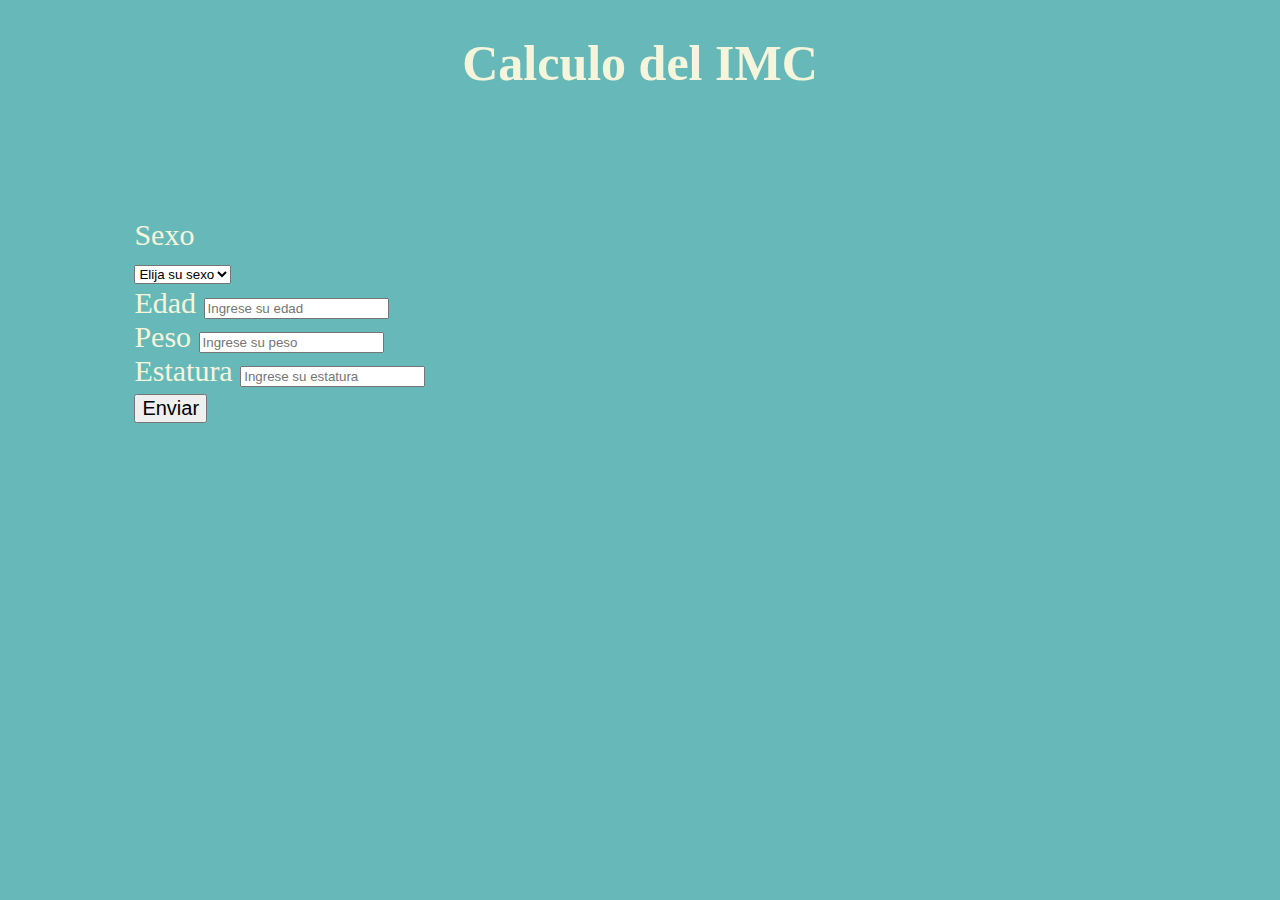
<file: Tarea3IMC/index.html>
<!DOCTYPE html>
<html lang="en">
<head>
    <meta charset="UTF-8">
    <meta http-equiv="X-UA-Compatible" content="IE=edge">
    <meta name="viewport" content="width=device-width, initial-scale=1.0">
    <title> Calculo de Indice de Masa Corporal</title>
    <link rel="stylesheet" href="./styles/styles.css">
    <link href="https://cdn.jsdelivr.net/npm/bootstrap@5.1.0/dist/css/bootstrap.min.css" rel="stylesheet" integrity="sha384-KyZXEAg3QhqLMpG8r+8fhAXLRk2vvoC2f3B09zVXn8CA5QIVfZOJ3BCsw2P0p/We" crossorigin="anonymous">
</head>
<body id = "body">

    <div>
        <h1 id = "titulo"> Calculo del IMC </h1>
    </div>
        
  

    <form id = "form">
      <label for="">Sexo</label>
      <br>
      <select class="form-control " id="sexo" required>
        <option selected>Elija su sexo</option>
        <option value="Hombre"> Hombre </option>
        <option value="Mujer">Mujer</option>
        
      </select>
<!--  
        <div>
            <label for=""> Sexo </label>
            <input class="form-check-input" type="radio" name="sexo" id="sexo" value="Hombre">
            <label id = "label" class="form-check-label" for="inlineRadio1"> <img  src="https://cdn.icon-icons.com/icons2/510/PNG/512/man_icon-icons.com_50102.png" alt=""></label>

            <input class="form-check-input" type="radio" name="sexo" id="sexo" value="Mujer">
            <label id="label" class="form-check-label" for="inlineRadio2"> <img src="https://cdn.icon-icons.com/icons2/510/PNG/512/woman_icon-icons.com_49954.png" alt=""></label>
          </div>
-->
        <div class="mb-3">
            <label for="formGroupExampleInput" class="form-label" type = 'number'> Edad </label>
            <input type="text" class="form-control" id="edad" placeholder="Ingrese su edad" required>
          </div>
          <div class="mb-3">
            <label for="formGroupExampleInput2" class="form-label">Peso</label>
            <input type="number" class="form-control" id="peso" placeholder="Ingrese su peso" type = "number" required>
          </div>
          <div class="mb-3">
            <label for="formGroupExampleInput2" class="form-label">Estatura</label>
            <input type="number" class="form-control" id="estatura" placeholder="Ingrese su estatura" required>
          </div>
          <button id = 'boton'> Enviar </button>

    </form>

    <div id="indiceMasa"></div>


    
    

    <script src="./scripts/script.js"></script>
</body>
</html>
</file>
<file: Tarea3IMC/styles/styles.css>
#body {
    background-color: rgb(103, 185, 185);
}
#titulo {
    color:beige;
    text-align: center;
    font-size: 50px;
}

#form {
    font-size: 30px;
    color:beige;
    margin:10%;
    border:80%;
    align-content: center;
}

#label  {

    font-size: 20px;
}

#label img {
    width:50px;
    height:50px;
}

#boton {
    font-size: 20px;
}

#indiceMasa {
    font-size: 30px;
    align-content: center;
    text-align: center;
    background-color: brown;
    color: beige;
}


#medidor meter{
    width: 200px;
    height: 40px;
    
}

#escala {
    display:inline-flex;

}
</file>
